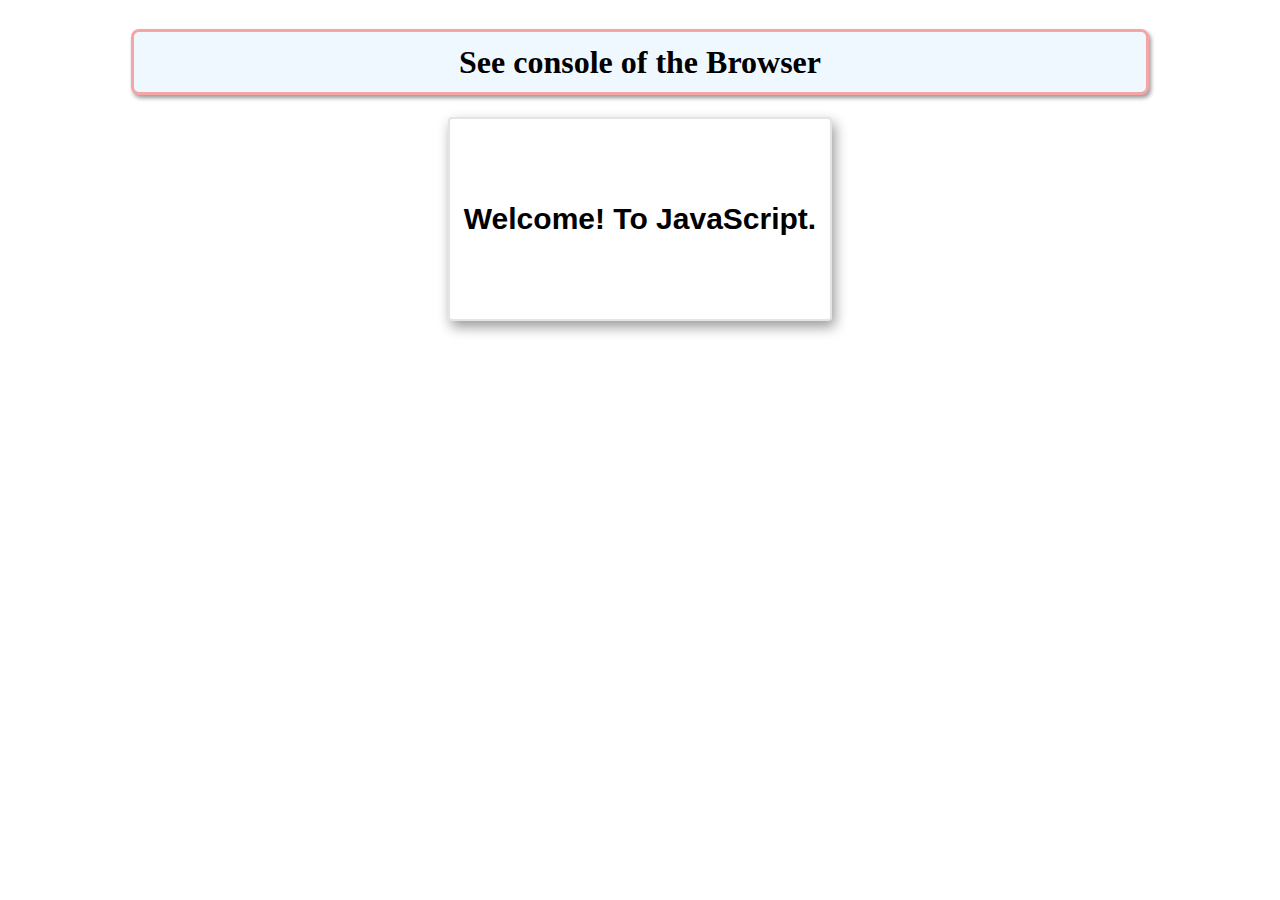
<file: 1Front-End/javascript/index.html>
<!DOCTYPE html>
<html lang="en">
  <head>
    <meta charset="UTF-8" />
    <meta name="viewport" content="width=device-width, initial-scale=1.0" />
    <title>JavaScript Basics</title>
    <style>
      body div {
        display: flex;
        justify-content: center;
        align-items: center;
        flex-direction: column;
      }
      h1 {
        display: flex;
        height: 60px;
        width: 80%;
        border: 3px solid rgb(244, 166, 166);
        border-radius: 8px;
        background-color: aliceblue;
        align-items: center;
        text-align: center;
        justify-content: center;
        box-shadow: 2px 3px 4px rgba(0, 0, 0, 0.4);
      }
      .box {
        height: 200px;
        width: 30%;
        border: 2px solid rgba(166, 165, 165, 0.3);
        box-shadow: 3px 6px 13px rgba(0, 0, 0, 0.4);
        font-size: 30px;
        font-family: Arial, Helvetica, sans-serif;
        font-weight: 600;
        border-radius: 4px;
      }
    </style>
  </head>
  <body>
    <div>
      <h1>See console of the Browser</h1>
      <div class="box">Welcome! To JavaScript.</div>
    </div>
    <script src="javaScriptArray.js"></script>
  </body>
</html>
</file>
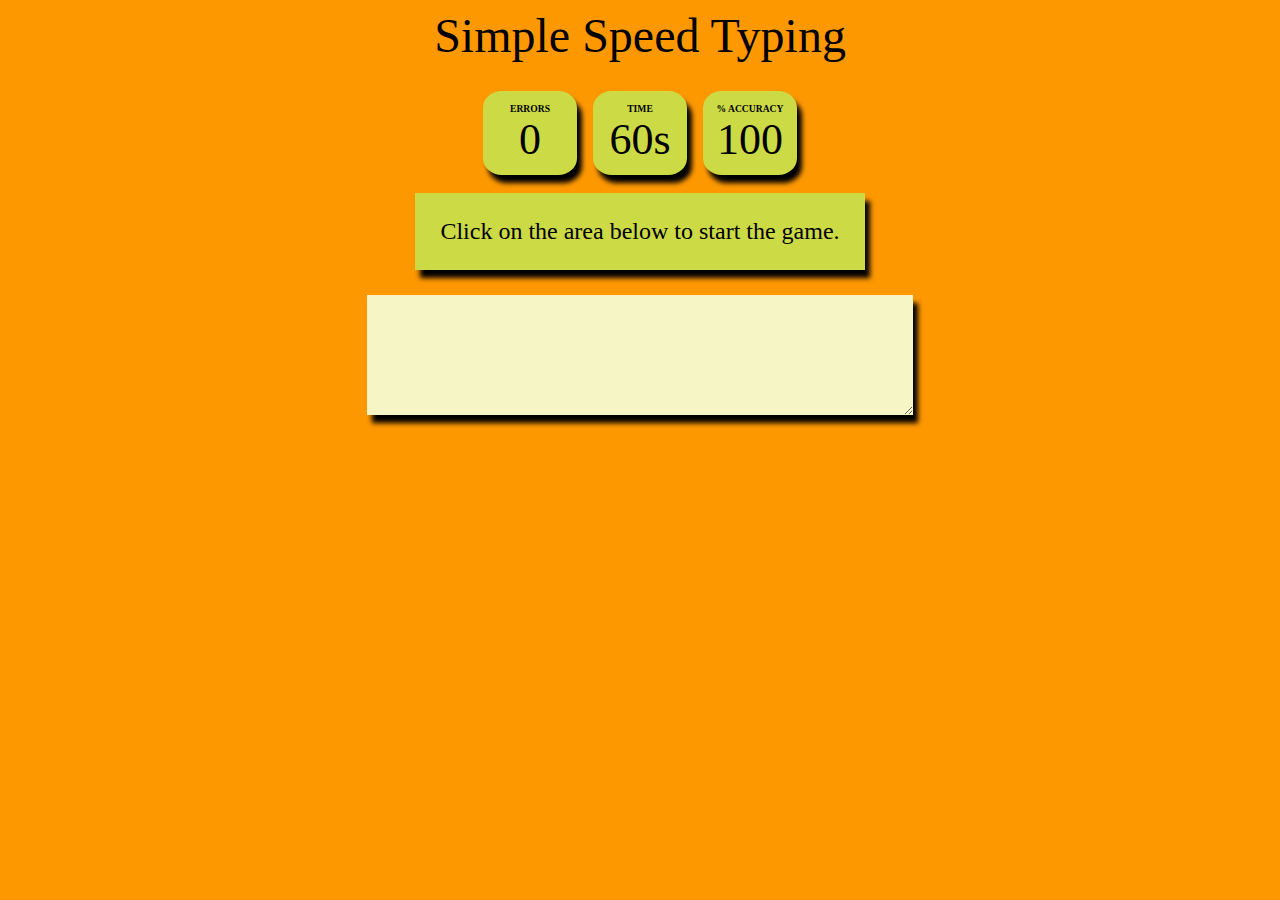
<file: 1Front-End/HTML/projects/index.html>
<!DOCTYPE html>
<html lang="en">
<head>
    <meta charset="UTF-8">
    <meta name="viewport" content="width=device-width, initial-scale=1.0">
    <title>Typing game</title>
    <link rel="stylesheet" href="styles.css">
</head>
<body>
  <div class="container">
    <div class="heading">
      Simple Speed Typing
    </div>
    <div class="header">
      <div class="wpm">
        <div class="header_text">WPM</div>
        <div class="curr_wpm">100</div>
      </div>
      <div class="cpm">
        <div class="header_text">CPM</div>
        <div class="curr_cpm">100</div>
      </div>
      <div class="errors">
        <div class="header_text">Errors</div>
        <div class="curr_errors">0</div>
      </div>
      <div class="timer">
        <div class="header_text">Time</div>
        <div class="curr_time">60s</div>
      </div>
      <div class="accuracy">
        <div class="header_text">% Accuracy</div>
        <div class="curr_accuracy">100</div>
      </div>
    </div>

    <div class="quote">
      Click on the area below to start the game.
    </div>
    <textarea class="input_area"
      placeholder="start typing here..."
      oninput="processCurrentText()"
      onfocus="startGame()">
    </textarea>
    <button class="restart_btn"
      onclick="resetValues()">
      Restart
    </button>
  </div>
<script src="game.js"></script>
</body>
</html>
</file>
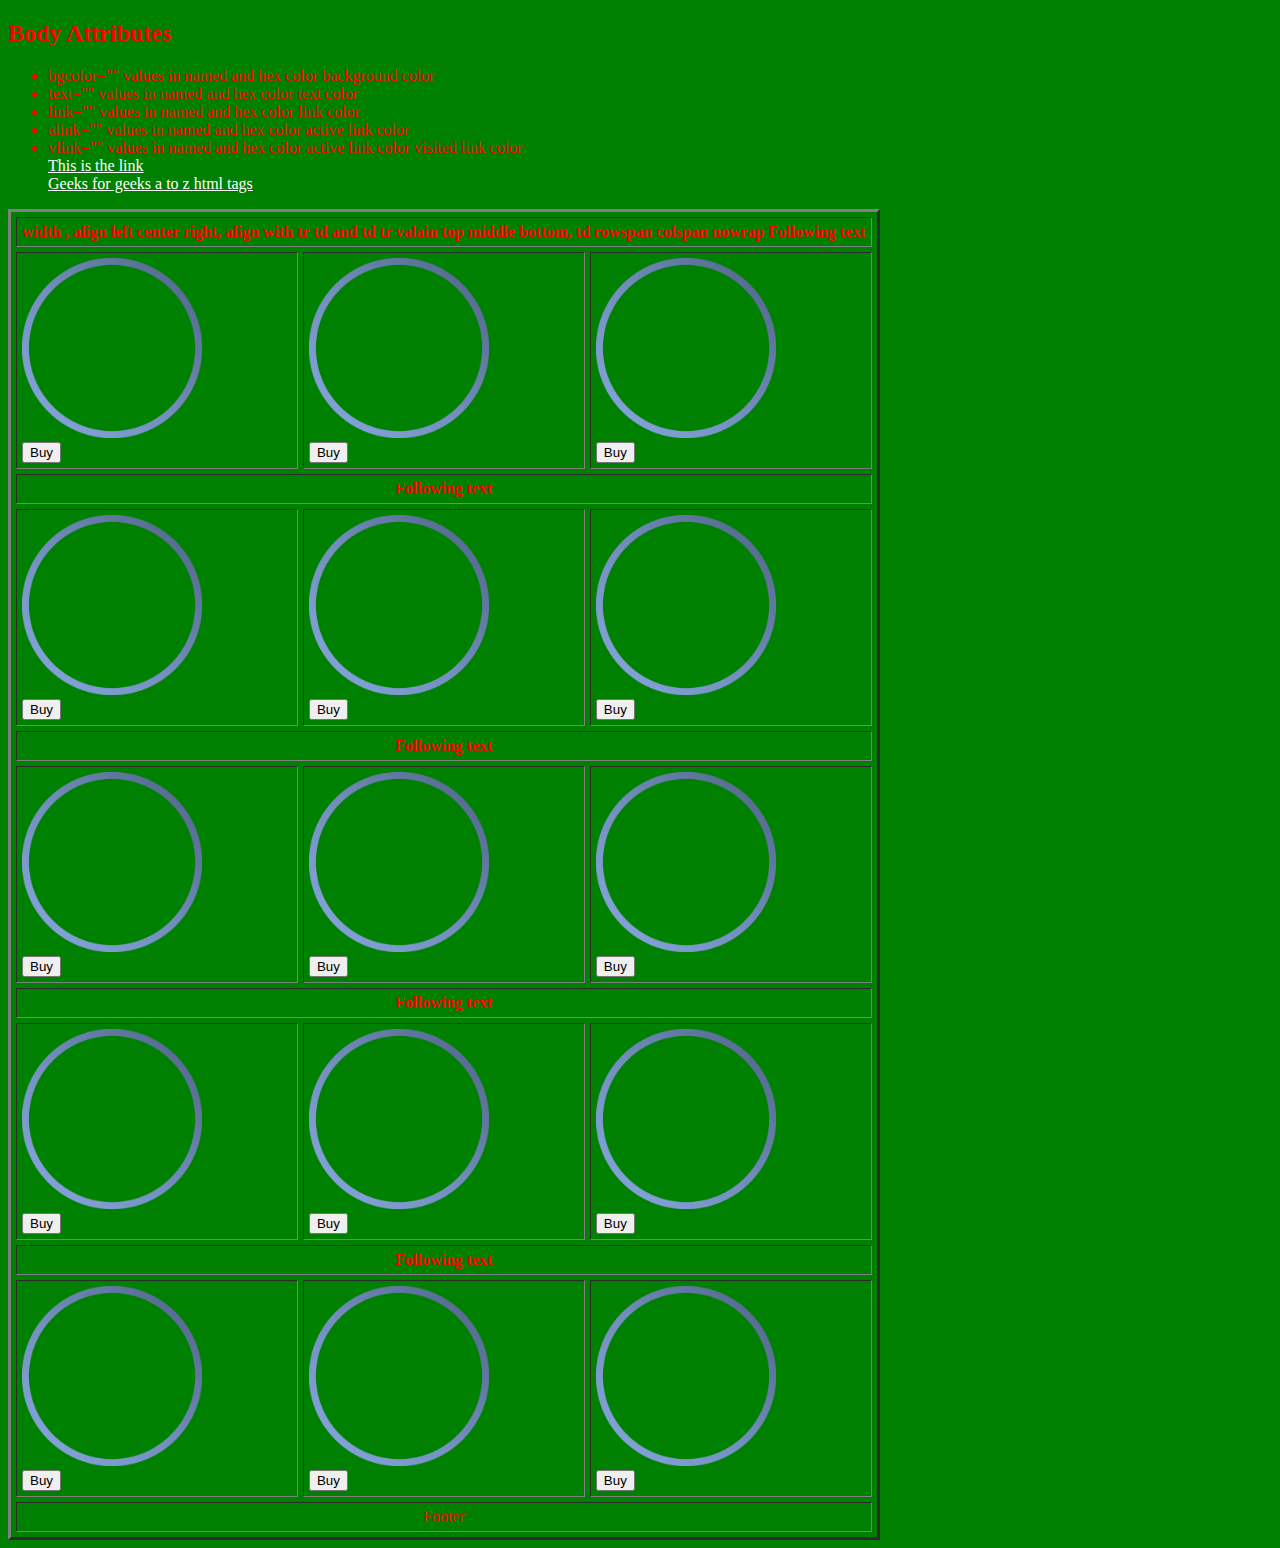
<file: 1Front-End/HTML/bodytalbel.html>
<!DOCTYPE html>
<html lang="en">
  <head>
    <meta charset="UTF-8" />
    <base href="bodyattributes.html" />
    <meta name="viewport" content="width=device-width, initial-scale=1.0" />
    <title>Document</title>
  </head>
  <body bgcolor="green" text="red" link="white" alink="yellow" vlink="blue">
    <h2>Body Attributes</h2>
    <ul>
      <li>bgcolor="" values in named and hex color background color</li>
      <li>text="" values in named and hex color text color</li>
      <li>link="" values in named and hex color link color</li>
      <li>alink="" values in named and hex color active link color</li>
      <li>
        vlink="" values in named and hex color active link color visited link
        color
      </li>
      <a href="#">This is the link</a>
      <br>
      <a href="https://www.geeksforgeeks.org/html-tags-a-to-z-list/"
        >Geeks for geeks a to z html tags</a>
    </ul>
    <table cellpadding="5px"  border="3px" cellspacing="5px">
      <tbody>
        <tr>
          <th colspan="3">width , align left center right, align with tr td and td tr valain top middle bottom, td rowspan colspan nowrap Following text</th>
        </tr>
        <tr>
          <td>
            <img height="180px" src="Picture1.png" alt=""><br>
            <input type="submit" value="Buy">
          </td>
          <td>
            <img height="180px" src="Picture1.png" alt=""><br>
            <input type="submit" value="Buy">
          </td>
          <td>
            <img height="180px" src="Picture1.png" alt=""><br>
            <input type="submit" value="Buy">
          </td>
        </tr>
        <tr>
          <th colspan="3">Following text</th>
        </tr>
        <tr>
          <td>
            <img height="180px" src="Picture1.png" alt=""><br>
            <input type="submit" value="Buy">
          </td>
          <td>
            <img height="180px" src="Picture1.png" alt=""><br>
            <input type="submit" value="Buy">
          </td>
          <td>
            <img height="180px" src="Picture1.png" alt=""><br>
            <input type="submit" value="Buy">
          </td>
        </tr>
        <tr>
          <th colspan="3">Following text</th>
        </tr>
        <tr>
          <td>
            <img height="180px" src="Picture1.png" alt=""><br>
            <input type="submit" value="Buy">
          </td>
          <td>
            <img height="180px" src="Picture1.png" alt=""><br>
            <input type="submit" value="Buy">
          </td>
          <td>
            <img height="180px" src="Picture1.png" alt=""><br>
            <input type="submit" value="Buy">
          </td>
        </tr>
        <tr>
          <th colspan="3">Following text</th>
        </tr>
        <tr>
          <td>
            <img height="180px" src="Picture1.png" alt=""><br>
            <input type="submit" value="Buy">
          </td>
          <td>
            <img height="180px" src="Picture1.png" alt=""><br>
            <input type="submit" value="Buy">
          </td>
          <td>
            <img height="180px" src="Picture1.png" alt=""><br>
            <input type="submit" value="Buy">
          </td>
        </tr>
        <tr>
          <th colspan="3">Following text</th>
        </tr>
        <tr>
          <td>
            <img height="180px" src="Picture1.png" alt=""><br>
            <input type="submit" value="Buy">
          </td>
          <td>
            <img height="180px" src="Picture1.png" alt=""><br>
            <input type="submit" value="Buy">
          </td>
          <td>
            <img height="180px" src="Picture1.png" alt=""><br>
            <input type="submit" value="Buy">
          </td>
        </tr>
        <tr>
          <td align="center" width="100%" colspan="3">Footer</td>
        </tr>
      </tbody>
    </table>
  </body>
</html>
</file>
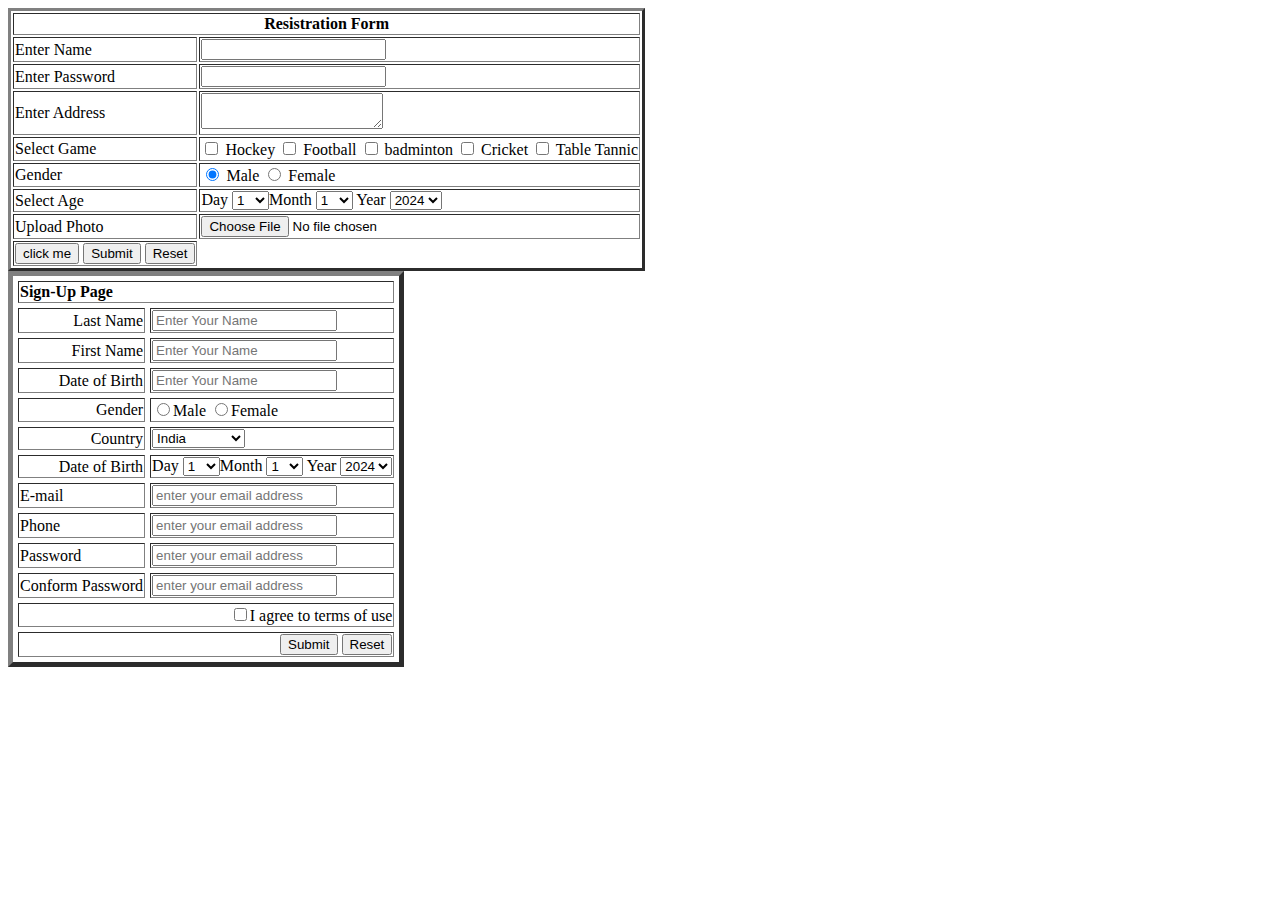
<file: 1Front-End/HTML/forms.html>
<!DOCTYPE html>
<html lang="en">
<head>
    <meta charset="UTF-8">
    <meta name="viewport" content="width=device-width, initial-scale=1.0">
    <title>Forms</title>
</head>
<body>
    <form action="">
        <table border="3px cellspacing="5px">
            <tbody>
                <tr>
                    <th colspan="2">Resistration Form</th>
                </tr>
                <tr>
                    <td>Enter Name</td>
                    <td>
                        <input type="text" required>
                    </td>
                </tr>
                <tr>
                    <td>Enter Password</td>
                    <td>
                        <input type="password">
                    </td>
                </tr>
                <tr>
                    <td>Enter Address</td>
                    <td>
                        <textarea name="" id=""></textarea>
                    </td>
                </tr>
                <tr>
                    <td>Select Game</td>
                    <td>
                        <input type="checkbox"> Hockey
                        <input type="checkbox"> Football
                        <input type="checkbox"> badminton
                        <input type="checkbox"> Cricket
                        <input type="checkbox"> Table Tannic
                    </td>
                </tr>
                <tr>
                    <td>Gender</td>
                    <td>
                        <input type="radio" checked> Male
                        <input type="radio" > Female
                    </td>
                </tr>
                <tr>
                    <td>Select Age</td>
                    <td>Day
                        <select name="" id="">
                            <option value="">1</option>
                            <option value="">2</option>
                            <option value="">3</option>
                            <option value="">4</option>
                            <option value="">5</option>
                            <option value="">6</option>
                            <option value="">7</option>
                            <option value="">8</option>
                            <option value="">9</option>
                            <option value="">10</option>
                            <option value="">11</option>
                            <option value="">12</option>
                            <option value="">13</option>
                            <option value="">14</option>
                            <option value="">15</option>
                            <option value="">16</option>
                            <option value="">17</option>
                            <option value="">18</option>
                            <option value="">19</option>
                            <option value="">20</option>
                            <option value="">21</option>
                            <option value="">22</option>
                            <option value="">23</option>
                            <option value="">24</option>
                            <option value="">25</option>
                            <option value="">26</option>
                            <option value="">27</option>
                            <option value="">28</option>
                            <option value="">29</option>
                            <option value="">30</option>
                            <option value="">31</option>
                        </select>Month
                        <select name="" id="">
                            <option value="">1</option>
                            <option value="">2</option>
                            <option value="">3</option>
                            <option value="">4</option>
                            <option value="">5</option>
                            <option value="">6</option>
                            <option value="">7</option>
                            <option value="">8</option>
                            <option value="">9</option>
                            <option value="">10</option>
                            <option value="">11</option>
                            <option value="">12</option>
                        </select>
                        Year
                        <select name="" id="">
                            <option value="">2024</option>
                            <option value="">2023</option>
                            <option value="">2022</option>
                            <option value="">2021</option>
                            <option value="">2020</option>
                            <option value="">2019</option>
                            <option value="">2018</option>
                            <option value="">2017</option>
                        </select>
                    </td>
                </tr>
                <tr>
                    <td>Upload Photo</td>
                    <td>
                        <input type="file">
                    </td>
                </tr>
                <tr>
                    <td>
                        <input type="button" value="click me">
                        <input type="submit" value="Submit">
                        <input type="reset" name="" id="">
                    </td>
                </tr>
            </tbody>
        </table>
    </form>

    <form action="">
        <table border="5px" color="blue" cellspacing="5px">
            <tbody>
                <tr>
                    <th colspan="2" align="left" color="green">Sign-Up Page</th>
                </tr>
                <tr>
                    <td align="right">Last Name</td>
                    <td align="left"><input type="text" placeholder="Enter Your Name"></td>
                </tr>
                <tr>
                    <td align="right">First Name</td>
                    <td align="left"><input type="text" placeholder="Enter Your Name"></td>
                </tr>
                <tr>
                    <td align="right">Date of Birth</td>
                    <td align="left"><input type="text" placeholder="Enter Your Name"></td>
                </tr>
                <tr>
                    <td align="right">Gender</td>
                    <td align="left"><input type="radio">Male
                    <input type="radio">Female
                </td>
                </tr>
                <tr>
                    <td align="right">Country</td>
                    <td align="left"><select name="" id="">
                        <option value="">India</option>
                        <option value="">Bangladesh</option>
                        <option value="">Nepal</option>
                        <option value="">Bhutan</option>
                        <option value="">Sri-Lanka</option>
                    </select></td>
                </tr>
                <tr>
                    <td align="right">Date of Birth</td>
                    <td>Day
                        <select name="" id="">
                            <option value="">1</option>
                            <option value="">2</option>
                            <option value="">3</option>
                            <option value="">4</option>
                            <option value="">5</option>
                            <option value="">6</option>
                            <option value="">7</option>
                            <option value="">8</option>
                            <option value="">9</option>
                            <option value="">10</option>
                            <option value="">11</option>
                            <option value="">12</option>
                            <option value="">13</option>
                            <option value="">14</option>
                            <option value="">15</option>
                            <option value="">16</option>
                            <option value="">17</option>
                            <option value="">18</option>
                            <option value="">19</option>
                            <option value="">20</option>
                            <option value="">21</option>
                            <option value="">22</option>
                            <option value="">23</option>
                            <option value="">24</option>
                            <option value="">25</option>
                            <option value="">26</option>
                            <option value="">27</option>
                            <option value="">28</option>
                            <option value="">29</option>
                            <option value="">30</option>
                            <option value="">31</option>
                        </select>Month
                        <select name="" id="">
                            <option value="">1</option>
                            <option value="">2</option>
                            <option value="">3</option>
                            <option value="">4</option>
                            <option value="">5</option>
                            <option value="">6</option>
                            <option value="">7</option>
                            <option value="">8</option>
                            <option value="">9</option>
                            <option value="">10</option>
                            <option value="">11</option>
                            <option value="">12</option>
                        </select>
                        Year
                        <select name="" id="">
                            <option value="">2024</option>
                            <option value="">2023</option>
                            <option value="">2022</option>
                            <option value="">2021</option>
                            <option value="">2020</option>
                            <option value="">2019</option>
                            <option value="">2018</option>
                            <option value="">2017</option>
                        </select>
                    </td>
                </tr>
                <tr>
                    <td>E-mail</td>
                    <td><input type="email" placeholder="enter your email address"></td>
                </tr>
                <tr>
                    <td>Phone</td>
                    <td><input type="number" placeholder="enter your email address"></td>
                </tr>
                <tr>
                    <td>Password</td>
                    <td><input type="password" placeholder="enter your email address"></td>
                </tr>
                <tr>
                    <td>Conform Password</td>
                    <td><input type="password" placeholder="enter your email address"></td>
                </tr>
                <tr>
                    <td colspan="2" align="right"><input type="checkbox">I agree to terms of use</td>
                </tr>
                <tr>
                    <td colspan="2" align="right">
                        <input type="submit" value="Submit">
                        <input type="reset">
                    </td>
                </tr>
            </tbody>
        </table>
    </form>
</body>
</html>
</file>
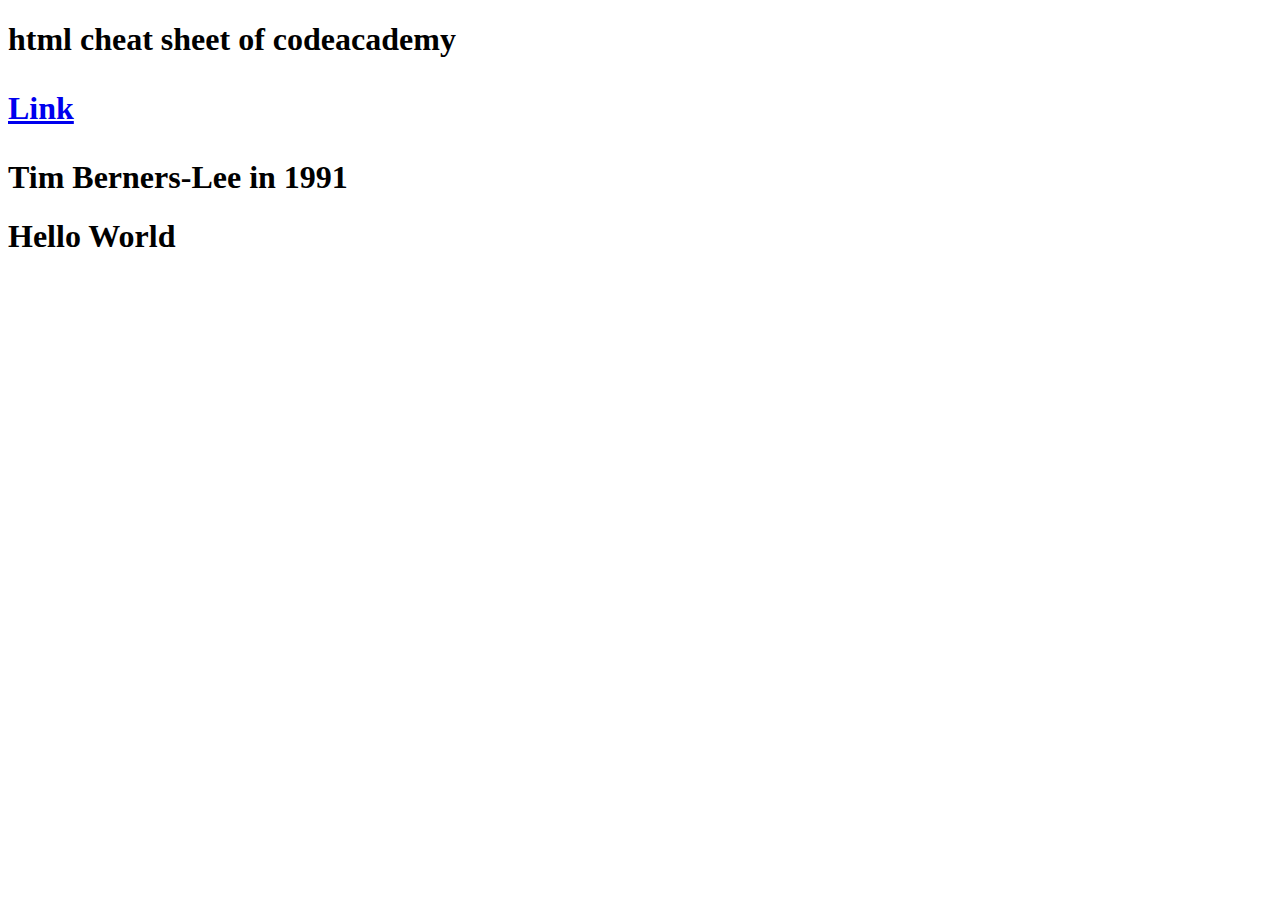
<file: 1Front-End/HTML/helloworld.html>
<!DOCTYPE html>
<html lang="en">
  <head>
    <meta charset="UTF-8" />
    <meta name="viewport" content="width=device-width, initial-scale=1.0" />
    <title>Basic Tutorial</title>
  </head>
  <body>
    <h1>
      html cheat sheet of codeacademy
      <p>
        <a
          href="https://www.codecademy.com/learn/learn-html/modules/learn-html-elements/cheatsheet"
          >Link</a
        >
      </p>
    </h1>
    <h1>Tim Berners-Lee in 1991</h1>
    <h1>Hello World</h1>
  </body>
</html>
</file>
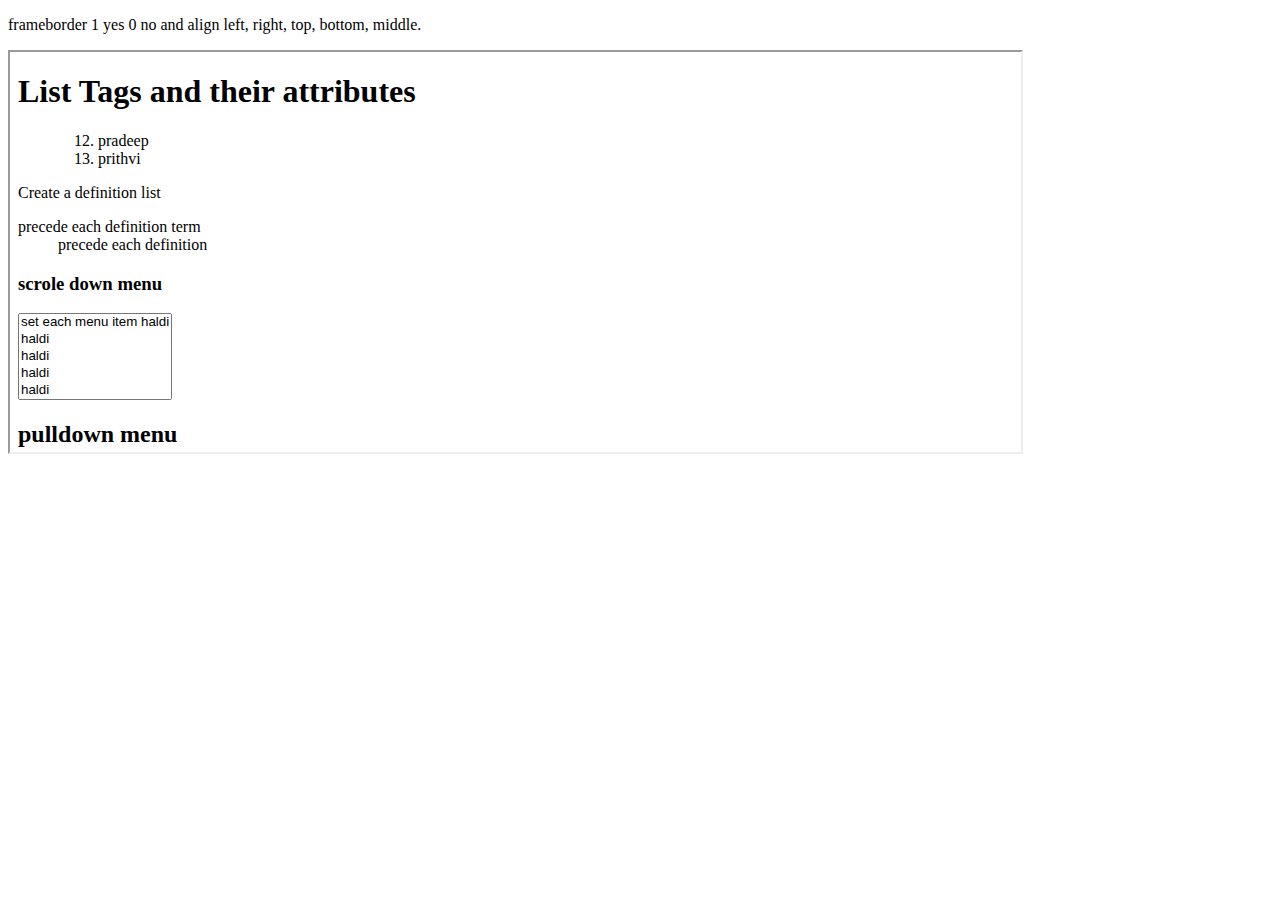
<file: 1Front-End/HTML/iframe.html>
<!DOCTYPE html>
<html lang="en">
<head>
    <meta charset="UTF-8">
    <meta name="viewport" content="width=device-width, initial-scale=1.0">
    <title>Frame</title>
</head>
<body>
    <p>frameborder 1 yes 0 no and align  left, right, top, bottom, middle. </p>
    <iframe  src="listform.html" height="400px" width="80%" frameborder="1">
    </iframe>
</body>
</html>
</file>
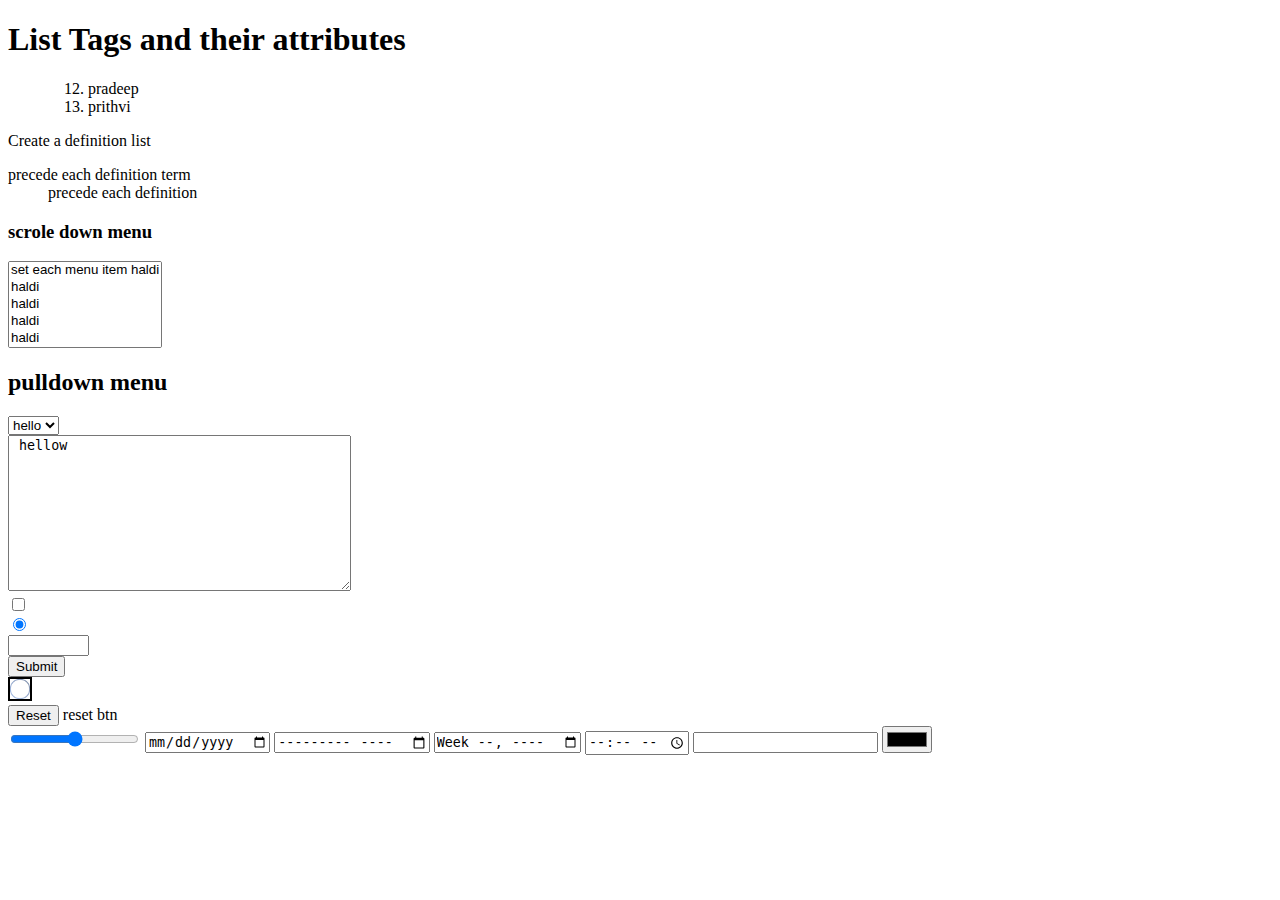
<file: 1Front-End/HTML/listform.html>
<!DOCTYPE html>
<html lang="en">
<head>
    <meta charset="UTF-8">
    <meta name="viewport" content="width=device-width, initial-scale=1.0">
    <title>List</title>
</head>
<body>
    <h1>List Tags and their attributes</h1>
    <ul>
        <ol start="12">
            <li>pradeep</li>
            <li>prithvi</li>
        </ol>
    </ul>
    <dl>Create a definition list</dl>
    <dt>precede each definition term</dt>
    <dd>precede each definition</dd>
    
    <form action="">
        <h3>scrole down menu </h3>
        <select size="5" name="" id="" multiple>
            <option value="">set each menu item haldi</option>
            <option value="">haldi</option>
            <option value="">haldi</option>
            <option value="">haldi</option>
            <option value="">haldi</option>
            <option value="">haldi</option>
        </select><br>
        <h2>pulldown menu </h2>
        <select name="" id="">
            <option value="">hello</option>
            <option value="">hello</option>
            <option value="">hello</option>
            <option value="">hello</option>
            <option value="">hello</option>
        </select> <br>

        <textarea rows="10px" cols="40px" name=" " id=""> hellow</textarea><br>

        <input type="checkbox" name="" value=""><br>
        <input type="radio" checked><br>
        <input type="text" size="7"><br>
        <input type="submit" name="submit btn"><br>
        <input type="image" src="Picture1.png" height="20px" name="" border="2px solid black" alt="img"><br>
        <input type="reset"> reset btn <br>
        <input type="range">
        <input type="date">
        <input type="month">
        <input type="week">
        <input type="time">
        <input type="search">
        <input type="color">
        <a href="caniuse.com"></a>
    </form>
</body>
</html>
</file>
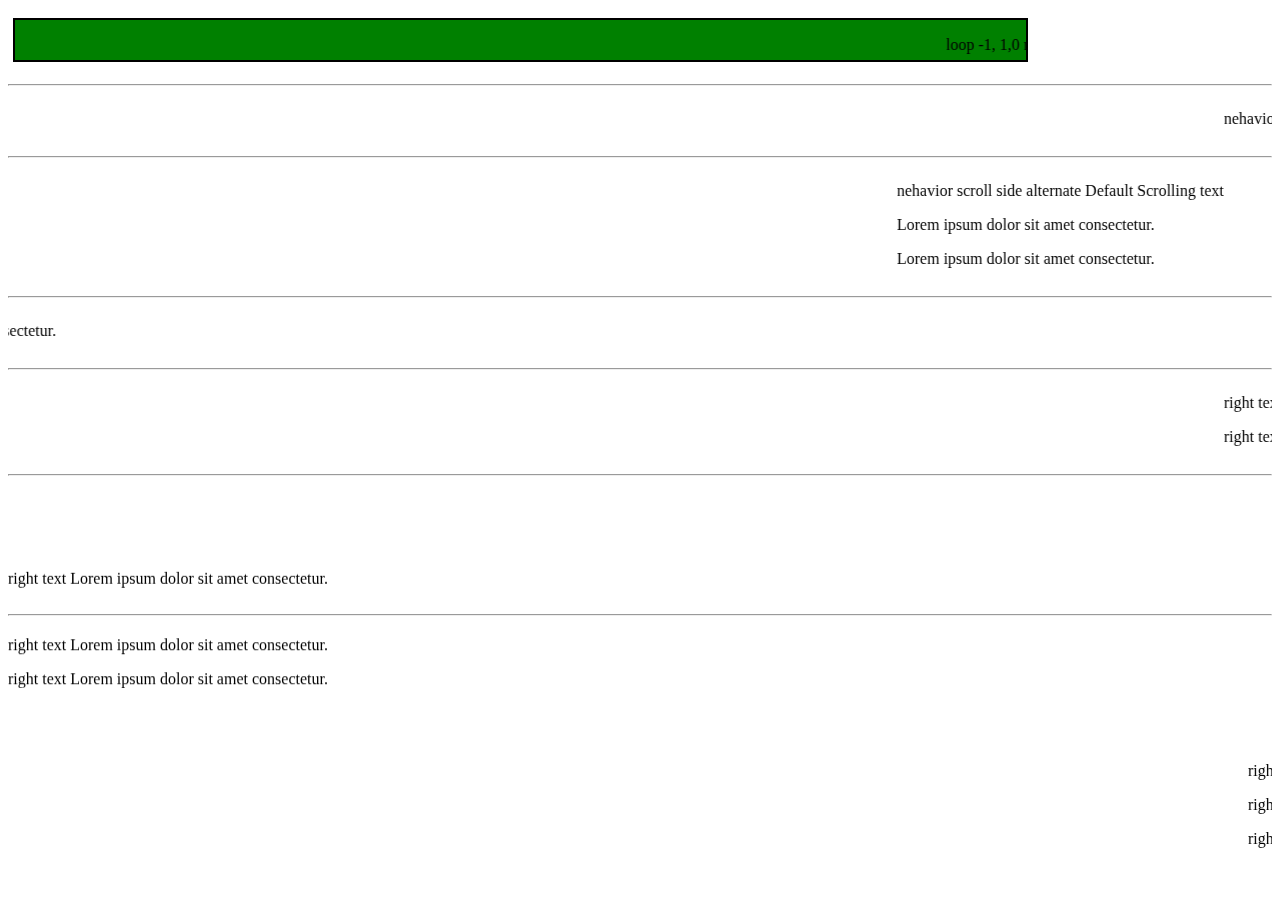
<file: 1Front-End/HTML/marquee.html>
<!DOCTYPE html>
<html lang="en">
<head>
    <meta charset="UTF-8">
    <meta name="viewport" content="width=device-width, initial-scale=1.0">
    <title>Marquee</title>
</head>
<body>
    <marquee scrollamount="10" loop="-1" height="40px" width="80%" hspace="5px" vspace="10px" behavior="slide" direction="" style="border:2px solid black;" bgcolor="green">
        <p style="size: 18px">loop -1, 1,0 nehavior scroll side alternate Default Scrolling text</p>
    </marquee>
    <hr>
    <marquee behavior="scroll" direction="">
        <p style="size: 18px"> nehavior scroll side alternate Default Scrolling text</p>
    </marquee>
    <hr>
    <marquee behavior="alternate" direction="">
        <p style="size: 18px"> nehavior scroll side alternate Default Scrolling text</p><p>Lorem ipsum dolor sit amet consectetur.</p><p> Lorem ipsum dolor sit amet consectetur.</p>
    </marquee>
    <hr>
    <marquee behavior="" direction="right"><p>right text Lorem ipsum dolor sit amet consectetur.</p>
    </marquee>

    <hr>
    <marquee behavior="" direction="left"><p>right text Lorem ipsum dolor sit amet consectetur.</p><p>right text Lorem ipsum dolor sit amet consectetur.</p>
    </marquee>

    <hr>
    <marquee behavior="" direction="up"><p>right text Lorem ipsum dolor sit amet consectetur.</p><p>right text Lorem ipsum dolor sit amet consectetur.</p><p>right text Lorem ipsum dolor sit amet consectetur.</p>
    </marquee>

    <hr>
    <marquee behavior="" direction="down"><p>right text Lorem ipsum dolor sit amet consectetur.</p><p>right text Lorem ipsum dolor sit amet consectetur.</p><p>right text Lorem ipsum dolor sit amet consectetur.</p>
    </marquee>
    <marquee scrollamount="3" behavior="" direction=""><p>right text Lorem ipsum dolor sit amet consectetur.</p><p>right text Lorem ipsum dolor sit amet consectetur.</p><p>right text Lorem ipsum dolor sit amet consectetur.</p>
    </marquee>
</body>
</html>
</file>
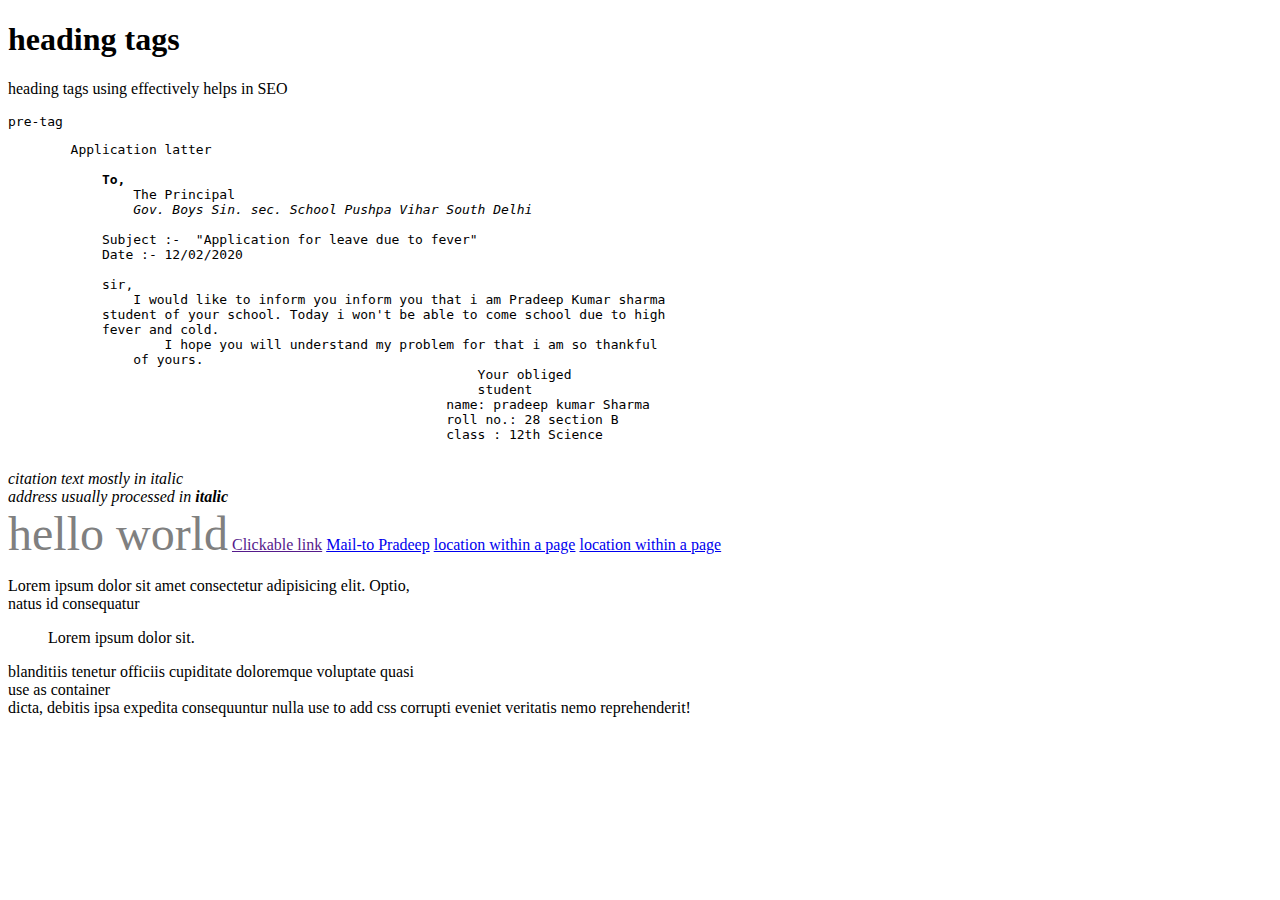
<file: 1Front-End/HTML/texttags.html>
<!DOCTYPE html>
<html lang="en">
<head>
    <meta charset="UTF-8">
    <meta name="viewport" content="width=device-width, initial-scale=1.0">
    <title>Text-tags</title>
</head>
<body>
    <h1>heading tags</h1>
    <p>heading tags using effectively helps in SEO</p>
    <pre>pre-tag</pre>
    <pre id="Name">
        Application latter

            <b>To,</b>
                The Principal
                <i>Gov. Boys Sin. sec. School Pushpa Vihar South Delhi</i>

            Subject :- <tt> "Application for leave due to fever"</tt>
            Date :- 12/02/2020

            sir,
                I would like to inform you inform you that i am Pradeep Kumar sharma
            student of your school. Today i won't be able to come school due to high 
            fever and cold. 
                    I hope you will understand my problem for that i am so thankful 
                of yours.
                                                            Your obliged
                                                            student
                                                        name: pradeep kumar Sharma
                                                        roll no.: 28 section B
                                                        class : 12th Science
    </pre>
    <cite>citation text mostly in italic</cite>
    <address>address <em>usually </em>processed in <strong>italic</strong></address>
    <font size="40px" color="gray" face=""> hello world</font>

    <!-- Link -->
     <a href="">Clickable link</a>
     <a href="mailto:amrahipradeep7319@gmail.com">Mail-to Pradeep</a>
     <a href="Name">location within a page</a>
     <a href="#Name">location within a page</a>

     <p>Lorem ipsum dolor sit amet consectetur adipisicing elit. Optio,<br> natus id consequatur <blockquote>Lorem ipsum dolor sit.</blockquote> blanditiis tenetur officiis cupiditate doloremque voluptate quasi <div>use as container</div>dicta, debitis ipsa expedita consequuntur nulla <span>use to add css</span> corrupti eveniet veritatis nemo reprehenderit!</p>
</body>
</html>
</file>
<file: 1Front-End/HTML/projects/styles.css>
body {
  background-color: #fe9801;
  color: black;
  text-align: center;
}

.container {
  display: flex;
  flex-direction: column;
  align-items: center;
}

.heading {
  margin-bottom: 20px;
  font-size: 3rem;
  color: black;
}

.header {
  display: flex;
  align-items: center;
}

.timer, .errors, .accuracy,
.cpm, .wpm {
  background-color: #ccda46;
  height: 60px;
  width: 70px;
  margin: 8px;
  padding: 12px;
  border-radius: 20%;
  box-shadow: black 5px 8px 5px;
}

.cpm, .wpm  {
  display: none;
}

.header_text {
  text-transform: uppercase;
  font-size: 0.6rem;
  font-weight: 600;
}

.curr_time, .curr_errors,
.curr_accuracy, .curr_cpm,
.curr_wpm {
  font-size: 2.75rem;
}

.quote {
  background-color: #ccda46;
  font-size: 1.5rem;
  margin: 10px;
  padding: 25px;
  box-shadow: black 5px 8px 5px;
}

.input_area {
  background-color: #f5f5c6;
  height: 80px;
  width: 40%;
  font-size: 1.5rem;
  font-weight: 600;
  margin: 15px;
  padding: 20px;
  border: 0px;
  box-shadow: black 5px 8px 5px;
}

.restart_btn {
  display: none;
  background-color: #326765;
  font-size: 1.5rem;
  padding: 10px;
  border: 0px;
  box-shadow: black 5px 8px 5px;
}

.incorrect_char {
  color: red;
  text-decoration: underline;
}

.correct_char {
  color: darkgreen;
}
</file>
